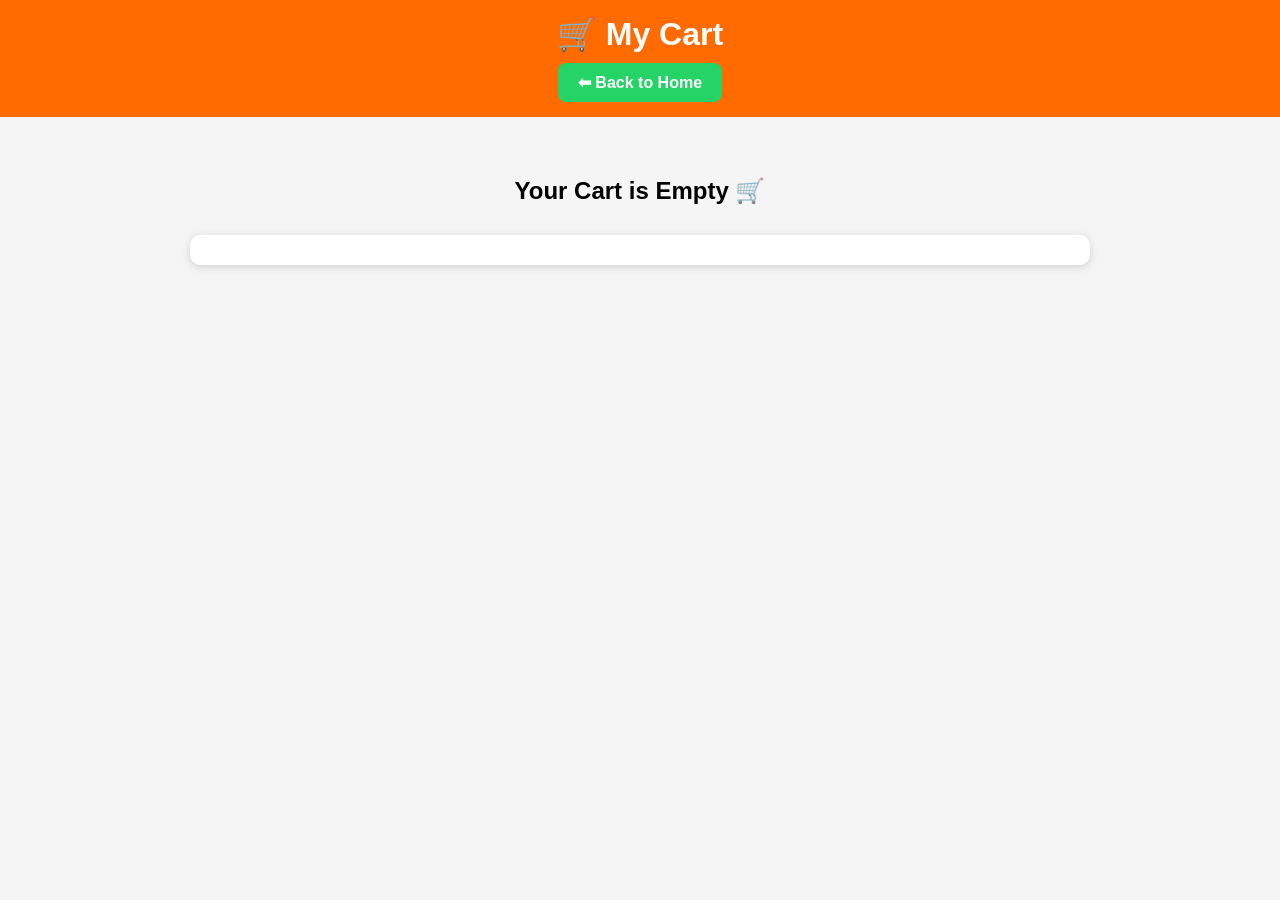
<file: cart.html>
<!DOCTYPE html>
<html lang="en">
<head>

<meta charset="UTF-8">
<meta name="viewport" content="width=device-width, initial-scale=1.0">

<title>Your Own Mart - Cart</title>

<link rel="stylesheet" href="cart.css">

</head>

<body>

<header>

<h1>🛒 My Cart</h1>

<a href="index.html" class="back-btn">⬅ Back to Home</a>

</header>

<div id="cartItems"></div>

<div id="totalItems"></div>

<script src="script.js"></script>
<script src="cart.js"></script>

</body>
</html>
</file>
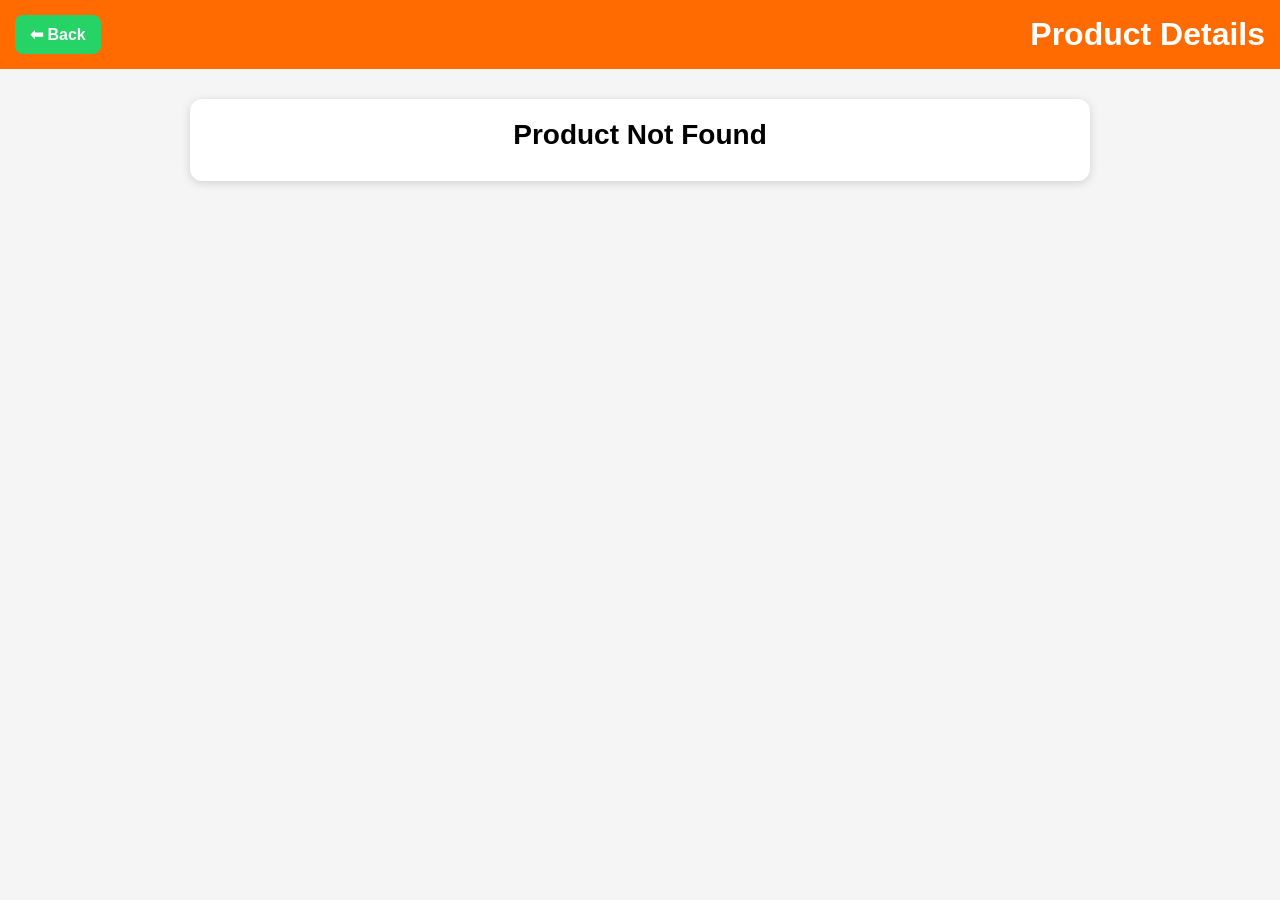
<file: product.html>
<!DOCTYPE html>
<html lang="en">
<head>

<meta charset="UTF-8">
<meta name="viewport" content="width=device-width, initial-scale=1.0">

<title>Your Own Mart - Product</title>

<link rel="stylesheet" href="product.css">

</head>

<body>

<header>

<a href="index.html" class="back-btn">⬅ Back</a>

<h1>Product Details</h1>

</header>

<div class="product-container" id="productDetails">

</div>

<script src="script.js"></script>
<script src="product.js"></script>

</body>
</html>
</file>
<file: cart.css>
*{
margin:0;
padding:0;
box-sizing:border-box;
font-family:Arial,sans-serif;
}

body{
background:#f5f5f5;
}

header{
background:#ff6b00;
color:white;
padding:15px;
text-align:center;
}

.back-btn{
display:inline-block;
margin-top:10px;
padding:10px 20px;
background:#25D366;
color:white;
text-decoration:none;
border-radius:8px;
font-weight:bold;
}

#cartItems{
max-width:900px;
margin:20px auto;
padding:10px;
}

.cart-card{
display:flex;
align-items:center;
background:white;
border-radius:10px;
padding:10px;
margin-bottom:15px;
box-shadow:0 2px 8px rgba(0,0,0,.15);
}

.cart-card img{
width:100px;
height:100px;
object-fit:cover;
border-radius:8px;
margin-right:15px;
}

.cart-info{
flex:1;
}

.cart-info h3{
margin-bottom:5px;
}

.cart-info p{
color:#666;
}

.remove-btn{
background:#ff4d4d;
color:white;
border:none;
padding:10px 15px;
border-radius:8px;
cursor:pointer;
font-weight:bold;
}

.remove-btn:hover{
background:#d93636;
}

#totalItems{
max-width:900px;
margin:20px auto;
padding:15px;
background:white;
border-radius:10px;
text-align:center;
font-size:20px;
font-weight:bold;
box-shadow:0 2px 8px rgba(0,0,0,.15);
}
</file>
<file: product.css>
*{
margin:0;
padding:0;
box-sizing:border-box;
font-family:Arial,sans-serif;
}

body{
background:#f5f5f5;
}

header{
background:#ff6b00;
padding:15px;
display:flex;
align-items:center;
justify-content:space-between;
color:white;
}

.back-btn{
text-decoration:none;
color:white;
background:#25D366;
padding:10px 15px;
border-radius:8px;
font-weight:bold;
}

.product-container{
max-width:900px;
margin:30px auto;
background:white;
padding:20px;
border-radius:12px;
box-shadow:0 2px 10px rgba(0,0,0,.15);
text-align:center;
}

.product-container img{
width:100%;
max-width:400px;
border-radius:10px;
margin-bottom:20px;
}

.product-container h2{
font-size:28px;
margin-bottom:10px;
}

.product-container p{
font-size:18px;
color:#555;
margin-bottom:10px;
}

.order-btn{
display:inline-block;
margin-top:20px;
padding:12px 25px;
background:#25D366;
color:white;
text-decoration:none;
border-radius:8px;
font-size:18px;
font-weight:bold;
}

.order-btn:hover{
background:#1da851;
}

@media(max-width:600px){

header{
flex-direction:column;
gap:10px;
}

.product-container{
margin:15px;
padding:15px;
}

.product-container h2{
font-size:22px;
}

.product-container p{
font-size:16px;
}

.product-container img{
max-width:100%;
}

}
</file>
